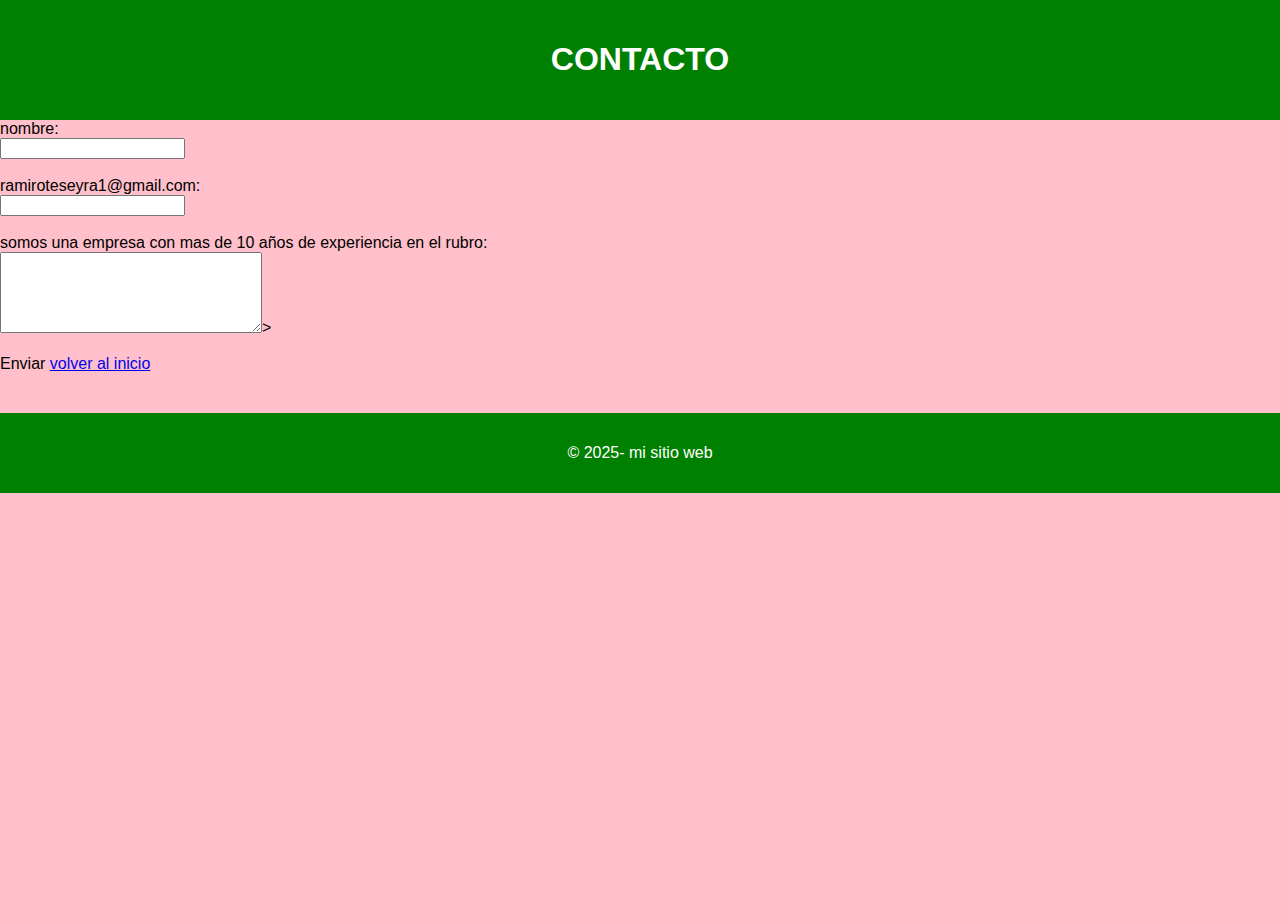
<file: contacto.html>
<!DOCTYPE html>
<html lang="es">
<head>
    <meta charset="UTF-8">
<title>CONTACTO</title>
<link rel="stylesheet"href="estilos.CSS"
</head>
<body>
  <header>
    <h1>CONTACTO</h1>
  </header>
  <main>
    <form action=""method="">
      <label for="nombre">nombre:</label><br>
      <input type="text" id= "nombre" name"nomnbre"><br><br>

      <label for="correo">ramiroteseyra1@gmail.com:</label><br>
      <input type="email" id= "correo" name"correo"><br><br>

<label for="mensaje">somos una empresa con mas de 10 años de experiencia en el rubro:</label><br>
<textarea id="mensaje"name="mensaje"rows="5"cols="30></textarea"></textarea>><br><br>
<buton type="submit">Enviar</button>
</form>
<a href="Contacto.html">volver al inicio</a>
</main>
<footer>
  <p>&copy;  2025- mi sitio web</p>
</footer>
</body>
</html>
</file>
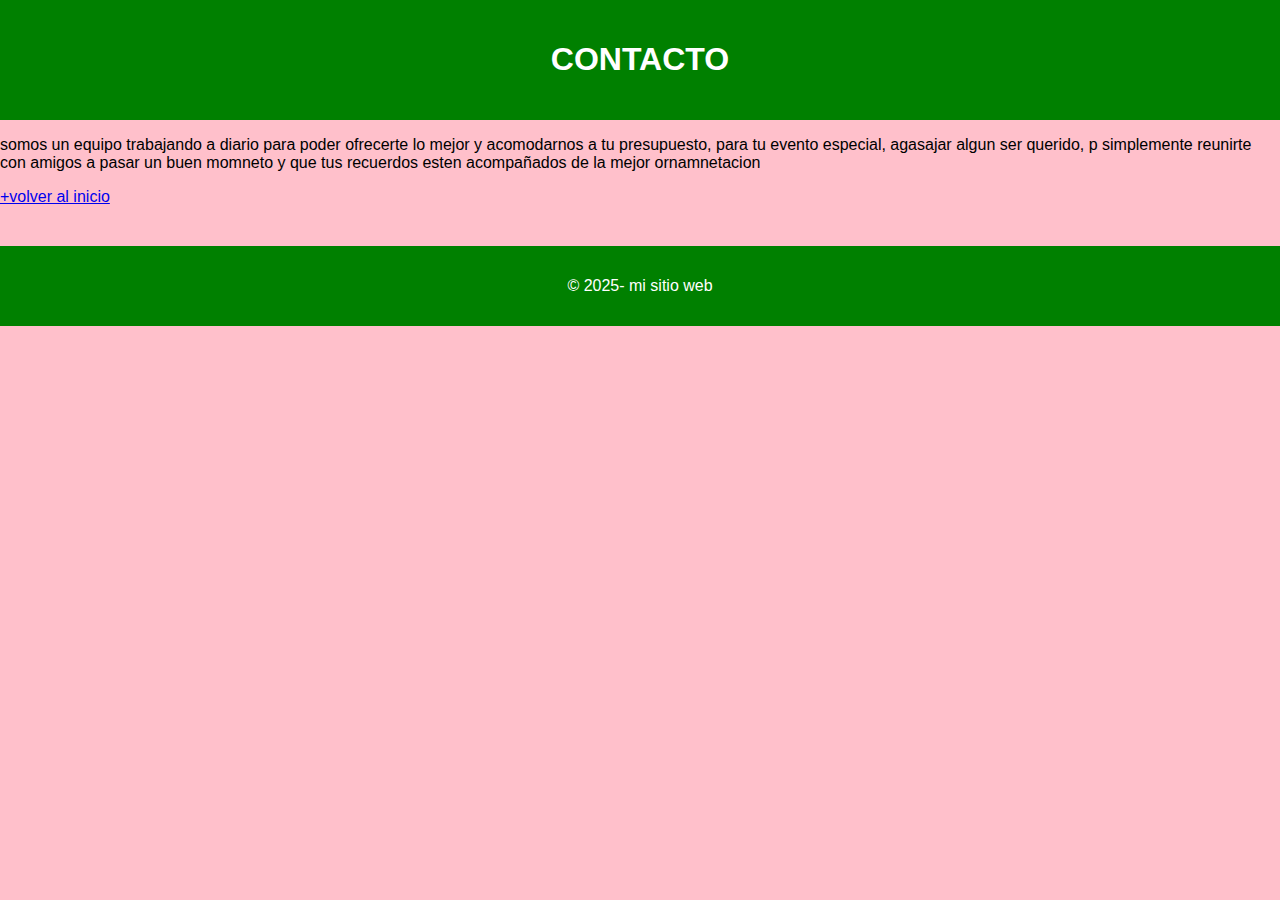
<file: nosotros.html>
<!DOCTYPE html>
<html lang="es">
<head>
    <meta charset="UTF-8">
<title>CONTACTO</title>
<link rel="stylesheet"href="estilos.CSS"
</head>
<body>
  <header>
    <h1>CONTACTO</h1>
  </header>
  <main>
<section>
<p>somos un equipo trabajando a diario para poder ofrecerte lo mejor y acomodarnos a tu presupuesto, para tu evento especial, agasajar algun ser querido, p simplemente reunirte con amigos a pasar un buen momneto y que tus recuerdos esten acompañados de la mejor ornamnetacion
</section>
<a href="MAQUETA.html">+volver al inicio</a>
</main>
<footer>
  <p>&copy;  2025- mi sitio web</p>
</footer>
</body>
</html>
</file>
<file: estilos.CSS>
﻿body {
    font-family: Arial, sans-serif;
    margin: 0;
    background-color:pink;
    color:BLACK;
}
header {
    background-color:green;
    color: white;
    padding: 20px;
    text-align: center;
}
nav {
    background-color: #ffccff;
    padding: 10px;
    text-align: center;
}
nav a {
    margin: 0 15px;
    color: #000;
    text-decoration: none;
    font-weight: bold;
}
.container {
    padding: 20px;
}
.productos {
    display: flex;
    flex-wrap: wrap;
    gap: 20px;
    justify-content: center;
}
.producto {
    background-color: white;
    border: 2px solid #ffc0cb;
    border-radius: 10px;
    padding: 15px;
    width: 200px;
    text-align: center;
}
.producto img {
    max-width: 100%;
    border-radius: 5px;
}
footer {
    background-color:green;
    color: white;
    text-align: center;
    padding: 15px;
    margin-top: 40px;
}
</style>
</head>
<body>

<header>
<h1>"FANTASIAS MILY COTILLON"</h1>
<p>Todo para tu fiesta u ocasion especial esta aca</p>
</header>

<nav>
<a href="#">Inicio</a>
<a href="#">Productos</a>
<a href="#">Ofertas</a>
<a href="#">Contacto</a>
<a href="#">Ubicacion</a>
</nav>

<div class="container">
<h2>Productos Destacados</h2>
<div class="productos">
    <div class="producto">
        <img src="https://encrypted-tbn0.gstatic.com/images?q=tbn:ANd9GcS6ujVw_gJGcVN9gqXUHacIGaaxmog2EM9Yqw&s" alt="CUMPLEAÑOS TEMATICO">
        <h3>LILO Y STICH</h3>
        <p>ORNAMENTACION PARA TU FRENTE DE FIESTA</p>
        <p><strong>$10.000</strong></p>
    </div>
    <div class="producto">
        <img src="https://encrypted-tbn0.gstatic.com/images?q=tbn:ANd9GcT_UdgBNvmmLLLrVTHwKOLNE2aDSkeCEswq0g&s" alt="DESCARTABLE TEMATICOS">
        <h3>Kits de vasos, platos y bandejas</h3>
        <p>Variedad de colores y diseños.</p>
        <p><strong>$5.000</strong></p>
    </div>
    <div class="producto">
        <img src="https://encrypted-tbn0.gstatic.com/images?q=tbn:ANd9GcReHOKOLSR8hDy0K2kMPXJ6H5jMTMA_iFgObQ&s" alt="disfraces">
        <h3>disfraces tematicos</h3>
        <p>consultanos por la tematica de tu fiesta</p>
        <p><strong>$ 5.000 - $ 10.000</strong></p>
    </div>
</div>
</div>

<footer>
<p>B° 365 Viv Mza 23 "C" Casa 02, Tartagal, Salta - Argentina |+54 3873360872 |</p>
<a href="mailto:ramirogonzaloteseyra1@gmail.com">PEDI TU PRESUPUESTO</a>
<p>&copy;FANTASIAS MILY COTILLON. Todos los derechos reservados.</p>
</footer>

</a>
</file>
